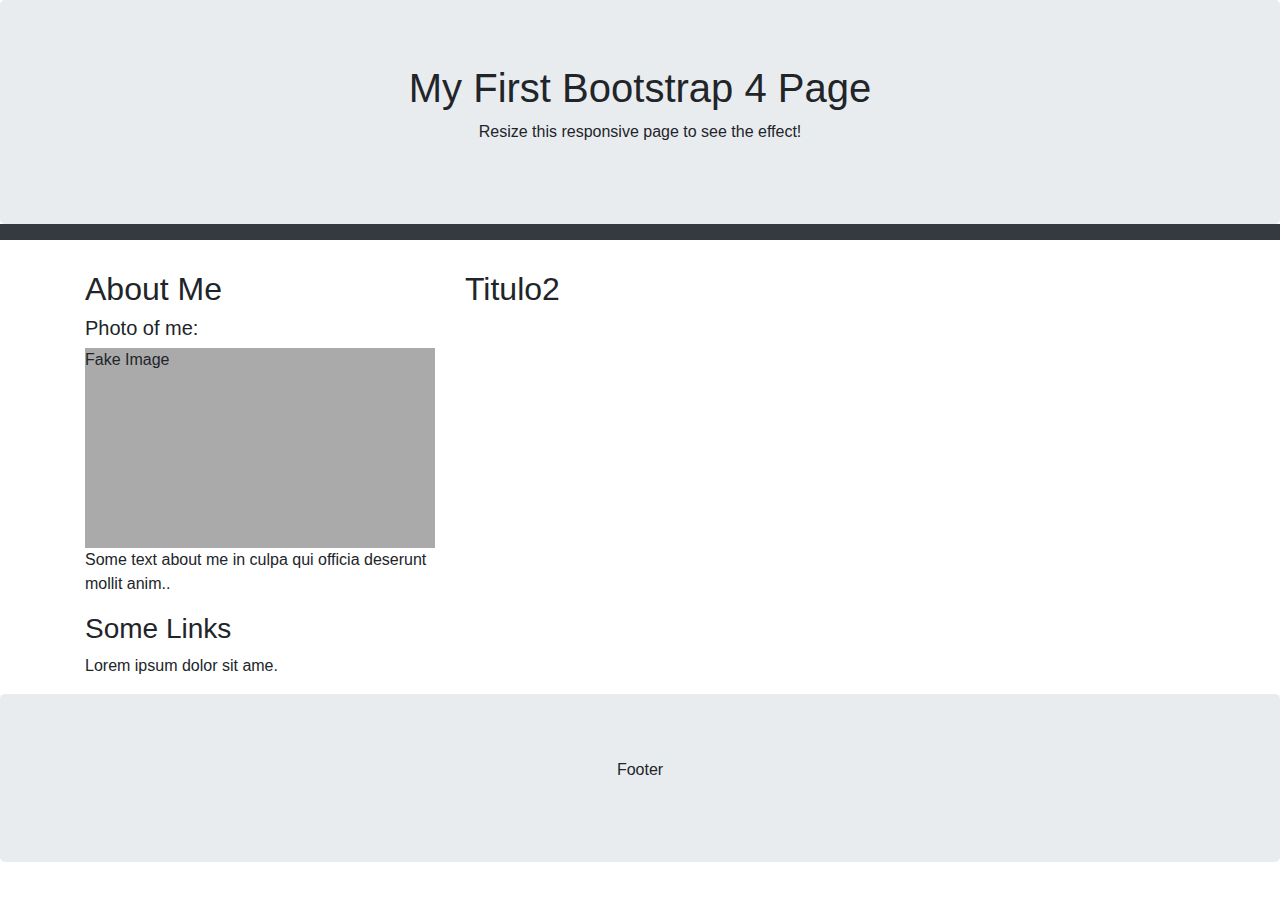
<file: demo.html>
<!DOCTYPE html>
<html lang="en">
<head>
  <title>Bootstrap 4 Website Example</title>
  <meta charset="utf-8">
  <meta name="viewport" content="width=device-width, initial-scale=1">
  <link rel="stylesheet" href="https://maxcdn.bootstrapcdn.com/bootstrap/4.4.1/css/bootstrap.min.css">
  <script src="https://ajax.googleapis.com/ajax/libs/jquery/3.4.1/jquery.min.js"></script>
  <script src="https://cdnjs.cloudflare.com/ajax/libs/popper.js/1.16.0/umd/popper.min.js"></script>
  <script src="https://maxcdn.bootstrapcdn.com/bootstrap/4.4.1/js/bootstrap.min.js"></script>
  <style>
  .fakeimg {
    height: 200px;
    background: #aaa;
  }
  </style>
</head>
<body>

<div class="jumbotron text-center" style="margin-bottom:0">
  <h1>My First Bootstrap 4 Page</h1>
  <p>Resize this responsive page to see the effect!</p> 
</div>

<nav class="navbar navbar-expand-sm bg-dark navbar-dark">
 
</nav>

<div class="container" style="margin-top:30px">
  <div class="row">
    <div class="col-sm-4">
      <h2>About Me</h2>
      <h5>Photo of me:</h5>
      <div class="fakeimg">Fake Image</div>
      <p>Some text about me in culpa qui officia deserunt mollit anim..</p>
      <h3>Some Links</h3>
      <p>Lorem ipsum dolor sit ame.</p>
      
    </div>
    <div class="col-sm-8" >
     <h2>Titulo2</h2>
    </div>
  </div>
</div>

<div class="jumbotron text-center" style="margin-bottom:0">
  <p>Footer</p>
</div>

</body>
</file>
